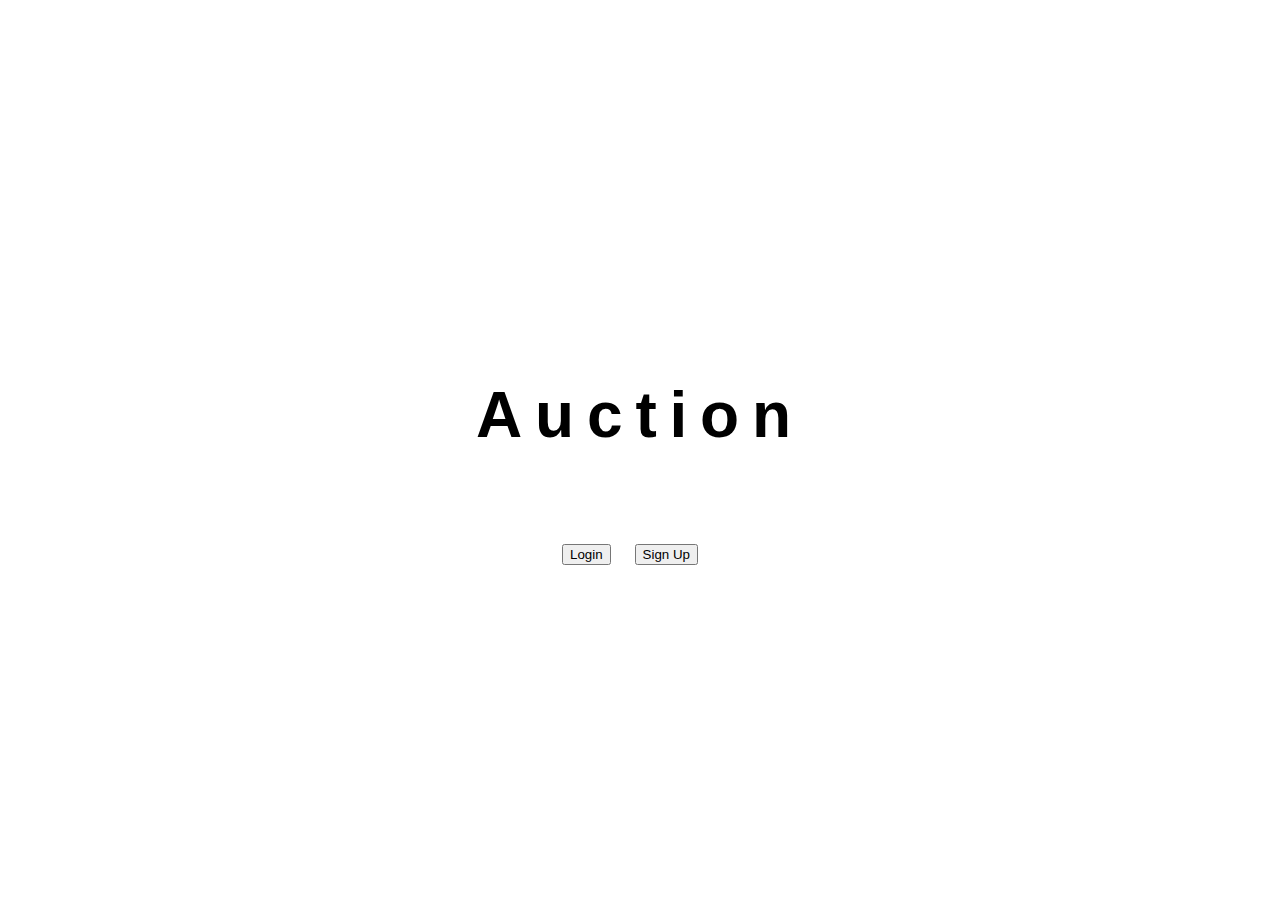
<file: web1/src/main/webapp/index.html>
<html>
<head>
<link href="main.css" rel="stylesheet" type="text/css">
</head>
<body>
   <div class="main">
   <div class="title">
   <h1>Auction</h1>
   	
   </div>
   
   <div class="button-container">
   <a href="login.html"><button type="button">Login</button></a>
   <a href="signup.html"><button type="button">Sign Up</button></a>
   </div>
   
   </div>
</body>
</html>
</file>
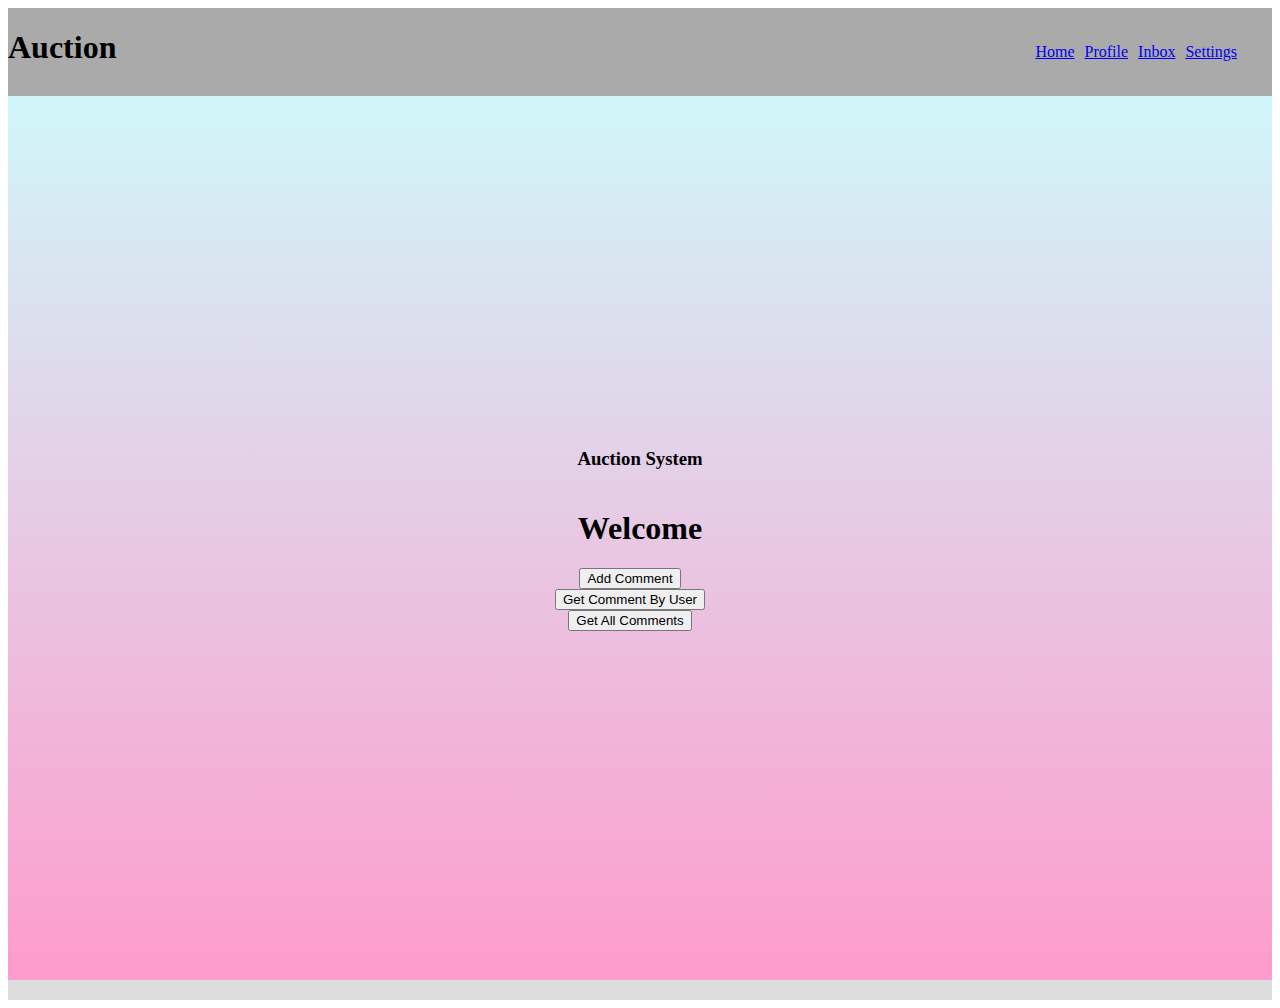
<file: web1/src/main/webapp/home.html>
<html>
<head>
<link href="main.css" type="text/css" rel="stylesheet">
<script src="https://ajax.googleapis.com/ajax/libs/jquery/3.3.1/jquery.min.js"></script>
<script src="main.js"></script>
</head>
<body>
<div class="main-home">
<header>
<div class="logo">
<h1>Auction
</h1>
</div>
<div class="header-links">
<span class="hlink"><a href="home.html">Home</a></span>
<span class="hlink"><a href="profile.html">Profile</a></span>
<span class="hlink"><a href="inbox.html">Inbox</a></span>
<span class="hlink"><a href="settings.html">Settings</a></span>

</div>
</header>

<main id="main">
<div class="heading1"><h3>Auction System</h3></div>
<div class="heading2"><h1>Welcome</h1></div>
<div class="comment">
<div class="comment">
<button type="button"  id="addbutton">Add Comment</button>
</div>
<div class="comment">
<button type="button"  id="getbutton">Get Comment By User</button>
</div>
<div class="comment">
<form action="webapi/comment/getallcomments" method="get">
<button type="submit" id="getallbutton">Get All Comments</button>
</form>
</div>
</div>

</main>

<footer>
</footer>

</div>


</body>
</html>
</file>
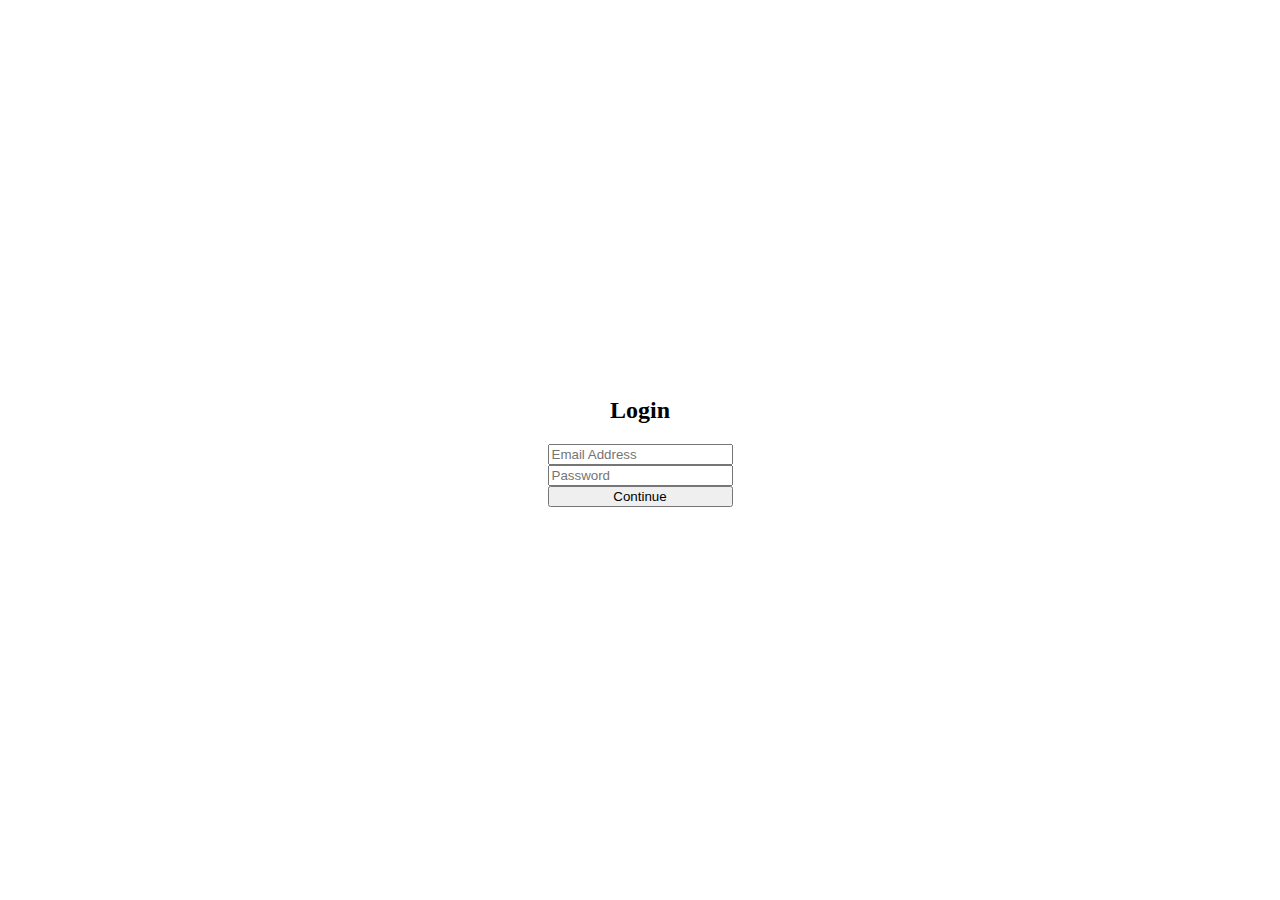
<file: web1/src/main/webapp/login.html>
<html>
<head>
<link href="main.css" rel="stylesheet" type="text/css">
</head>
<body>
<div class="main">
<div class="form-container">
<form action="webapi/login" method="post">
<div class="heading">
<h2>Login</h2>
</div>
<div class="email-container">
<input type="email" name="email" placeholder="Email Address" class="email">
   </div>

<div class="password-container">
<input type="password" name="password" placeholder="Password" class="password" >
</div>
<div class="button-submit">
   <button type="submit" class="submit">Continue</button>
   </div>
</form>
</div>
</div>

</body>
</html>
</file>
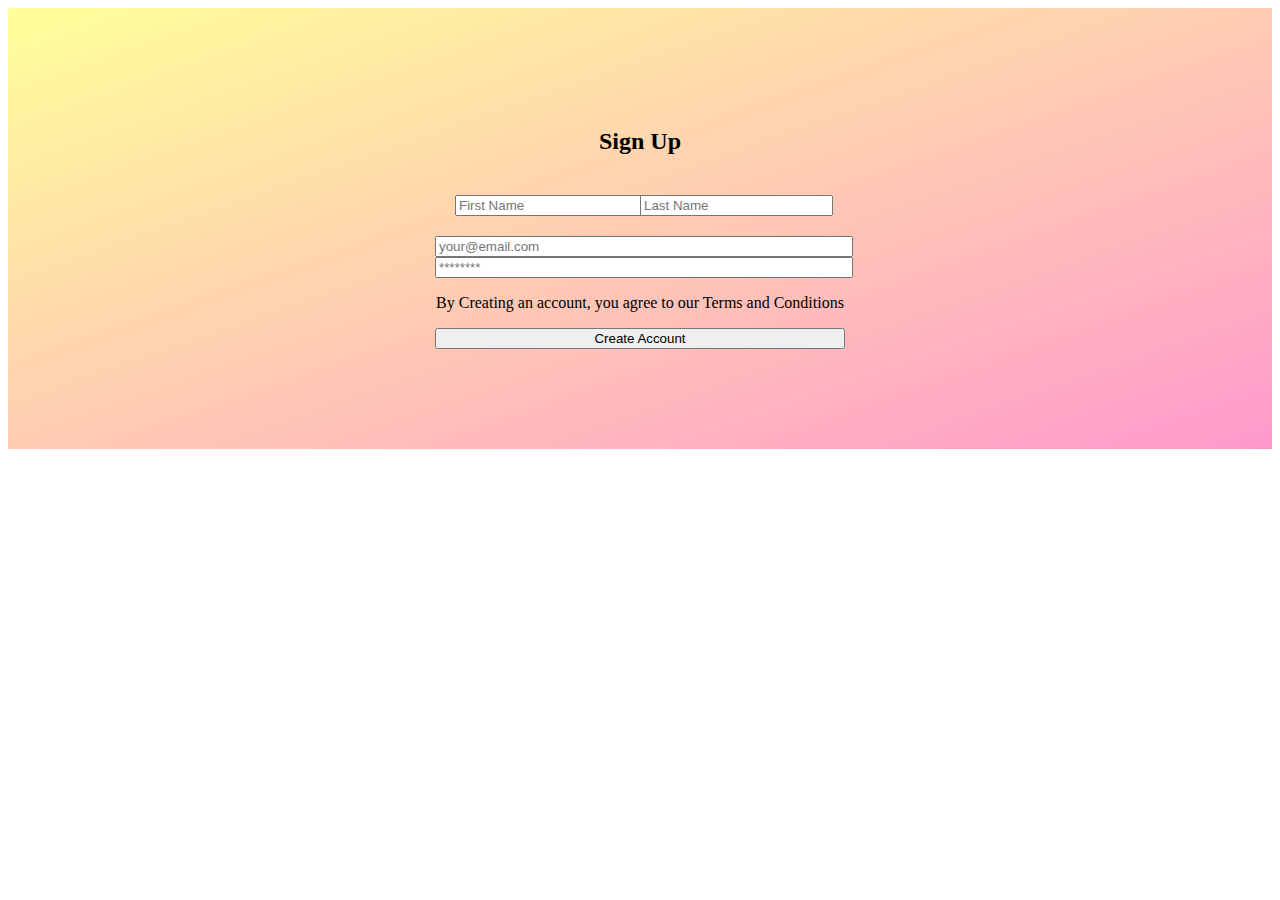
<file: web1/src/main/webapp/signup.html>
<!DOCTYPE html>
<html>
<head>
 <meta name="viewport" content="width=device-width, initial-scale=1">
<link href="main.css" rel="stylesheet" type="text/css">
</head>
<body>
   <div class="main-signup">
   <div class="form-container">
   <form action="webapi/signup" method="post">
   <div class="heading">
   <h2>Sign Up</h2>
   </div>
   
   <div class="name">
   
   <div class="fname">
   <input type="text" name="fname" placeholder="First Name" class="text">
   </div>
	<div class="lname">
	<input type="text" name="lname" placeholder="Last Name" class="text">
	</div>   
   </div>
   
   <div class="email-container">
   <input type="email" name="email" placeholder="your@email.com" class="email">
   </div>
   <div class="password-container">
   <input type="password" name="password" placeholder="********" class="password" >
   </div>
   <div class="text"><p>By Creating an account, you agree to our Terms and Conditions</p></div>
   <div class="button-submit">
   <button type="submit" class="submit">Create Account</button>
   </div>
   </form>
 </div>
 </div>
</body>
</html>
</file>
<file: web1/src/main/webapp/main.css>
.main{
	height:100%;
	background-image: url("https://d3c7odttnp7a2d.cloudfront.net/uploads/article/image/auctions/15aug-auctions-hero_large.jpg");
	background-repeat: no-repeat;
	display:flex;
	flex-direction:column;
    align-items: center;
    justify-content:center;
    background-size: cover;
    background-position: center;
	}

	.title{
		text-align: center;	
		font-size: 2rem;
		font-family: "Comic Sans MS", cursive, sans-serif;
		letter-spacing: .8rem;
		
	
	}
	.heading{
	
		text-align:center;
	}
	
	.button-container
	{
		padding-top:50px;
		text-align: center;
		
	}
	button
	{
		margin-right:20px;
	}
	
	.main-signup{
		text-align: center;
		background-position: center;
		height:100%;
		display:flex;
		align-items: center;
		justify-content: center;
		background:linear-gradient(to bottom right, #ffff99 0%, #ff99cc 100%);
	}
	.form-container{
	margin:100px;
	
	}
	
	.name{
	display:flex;
	padding:20px;
	}
	.fname{
	flex-grow: 1;
	padding 20px;
	}
	.lname{
	flex-grow: 1;
	}
	.email{
	width:100%;
	
	}
	.password
	{
		width:100%;
	
	}
	.submit{
	width:100%;
	
	}
	.text{
	width:100%;
	}
	header{
	background:#AAAAAA;
	display:flex;
	
		
	}
	.header-links
	{
		display:flex;
		padding:30px;
		
	
	}
	
	.logo{
	flex-grow:4;
	}
	.hlink{
	padding:5px;
	}
	#main{
	height:100%;
	display:flex;
	flex-direction:column;
	align-items:center;
	justify-content:center;
	text-align:center;
	}
	footer{
	background:#DDDDDD;
	text-align: center;
	
	padding:10px;
	}
	.main-home{
	
	
    background: linear-gradient(to bottom, #ccffff 0%, #ff99cc 100%);

	
	}
</file>
